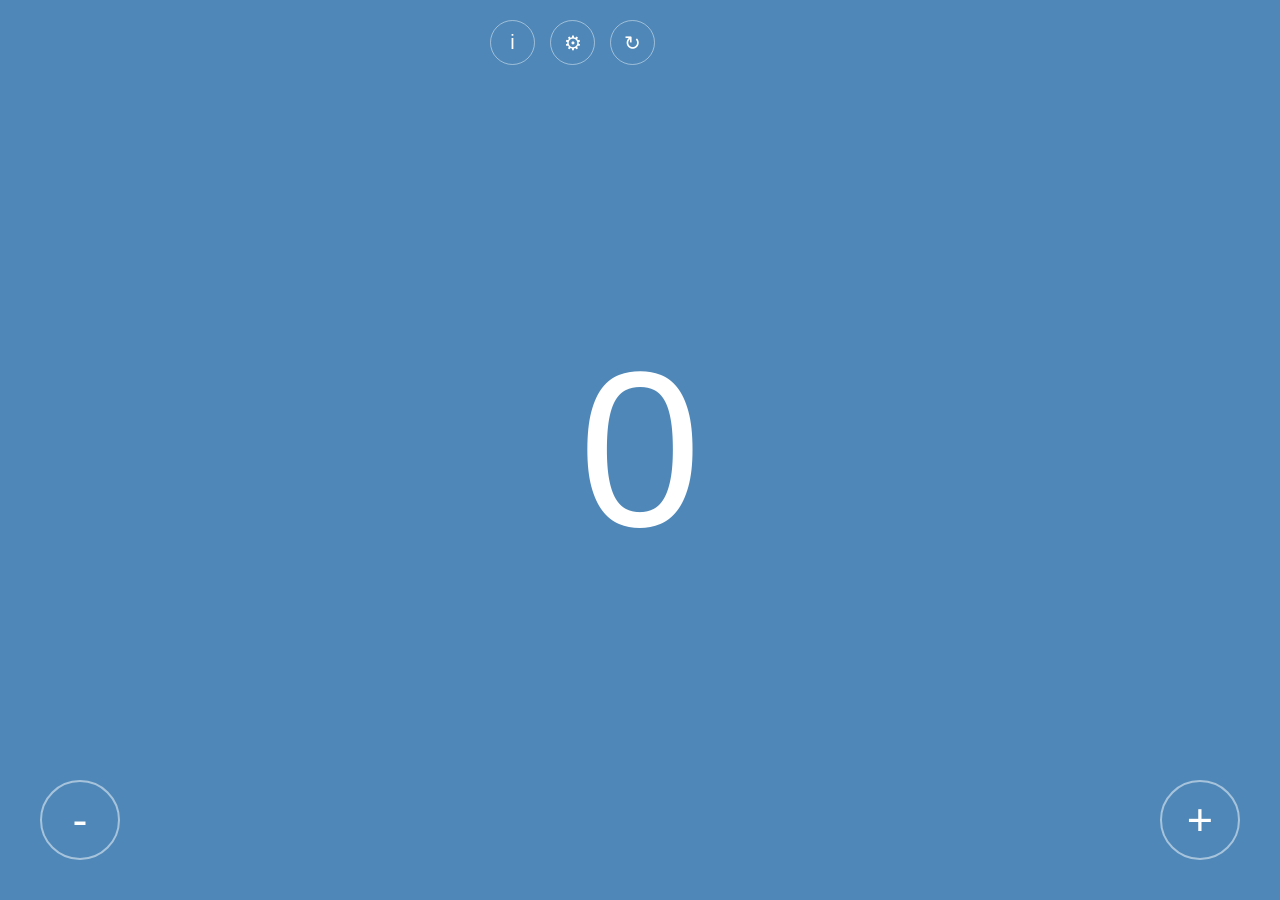
<file: index.html>
<!DOCTYPE html>
<html lang="en">
<head>
    <meta charset="UTF-8">
    <meta name="viewport" content="width=device-width, initial-scale=1.0">
    <title>Simple Counter</title>
    <link rel="stylesheet" href="counter.css">
</head>
<body>
    <div class="top-icons">
         <button class="icon-btn" title="Info">i</button>
         <a href="setting.html"><button class="icon-btn" id="settingsBtn" title="Settings">⚙</button></a>
         <button class="icon-btn" id="resetBtn" title="Reset">↻</button>
    </div>

    <div id="counter">0</div>

    <button class="plus-btn" id="increaseBtn">+</button>

    <button class="minus-btn" id="decreaseBtn">-</button>

    <script src="index.js" ></script>
</body>
</html>
</file>
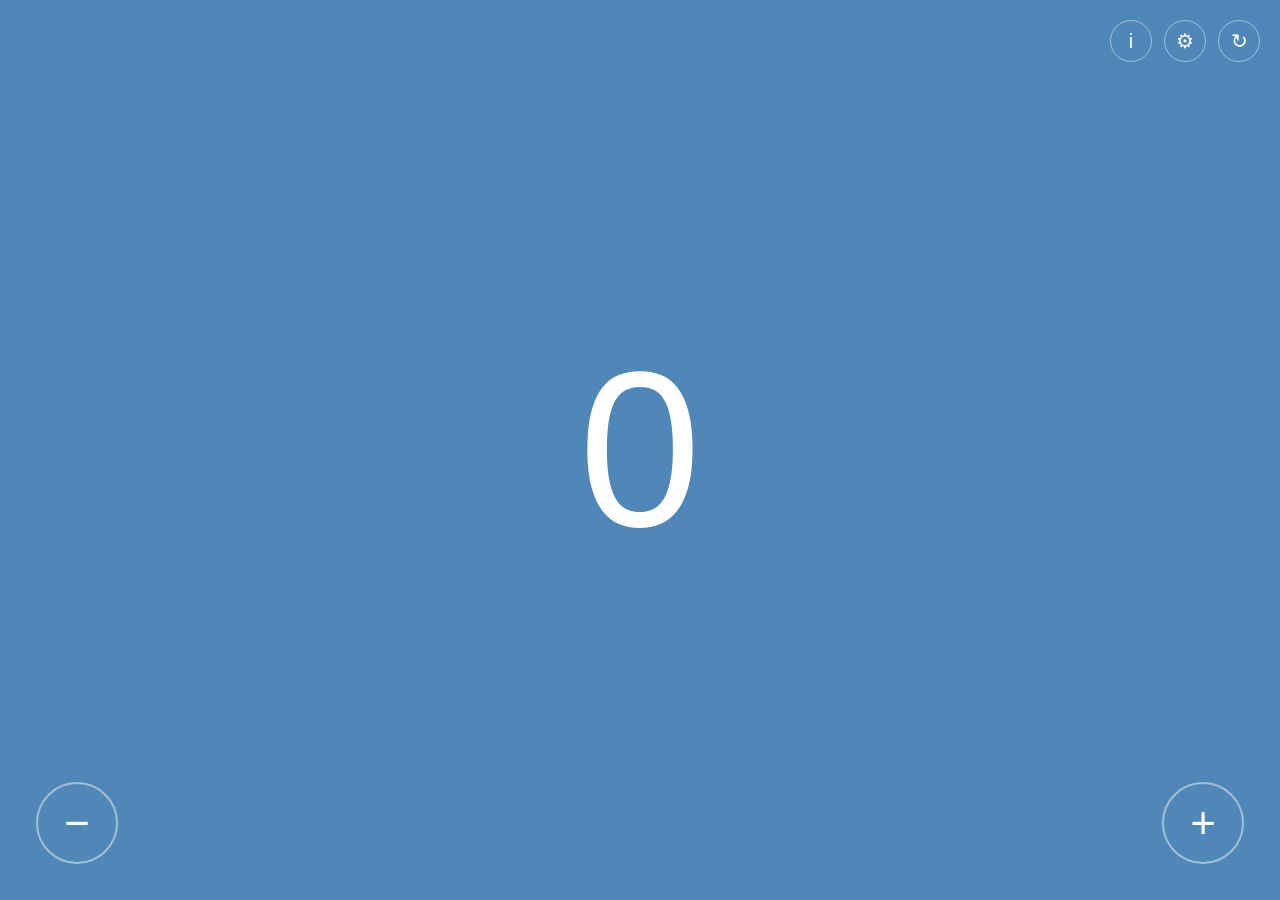
<file: setting.html>
<!DOCTYPE html>
<html lang="en">
<head>
    <meta charset="UTF-8">
    <meta name="viewport" content="width=device-width, initial-scale=1.0">
    <title>Counter App</title>
    <link rel="stylesheet" href="setting.css">
</head>
<body>

    <!-- Counter Page -->
    <div id="counterPage">

        <div class="top-icons">
            <button class="icon-btn" title="Info">i</button>
            <button class="icon-btn" id="settingsBtn" title="Settings">⚙</button>
            <button class="icon-btn" id="resetBtn" title="Reset">↻</button>
        </div>

        <div id="counter">0</div>

        <button class="plus-btn" id="increaseBtn">+</button>
        <button class="minus-btn" id="decreaseBtn">−</button>

    </div>

    <!-- Settings Page -->
    <div id="settingsPage">

        <button class="close-btn" id="closeBtn">&times;</button>

        <div class="settings-container">

            <!-- Set Count -->
            <div class="card">
                <div class="row">
                    <label>Set count =</label>
                    <input type="number" id="setCountInput" value="0">
                </div>
            </div>

            <!-- Limits -->
            <div class="card">
                <div class="toggle-row">
                    <span>Limits Off / On</span>
                    <label class="switch">
                        <input type="checkbox" id="limitToggle">
                        <span class="slider"></span>
                    </label>
                </div>
            </div>

            <!-- Color Palette -->
            <div class="card">
                <div class="palette">
                    <button class="color" data-color="#000000" style="background:#000"></button>
                    <button class="color" data-color="#f4f4f4" style="background:#f4f4f4"></button>
                    <button class="color" data-color="#ff1493" style="background:#ff1493"></button>
                    <button class="color" data-color="#b455d4" style="background:#b455d4"></button>

                    <button class="color" data-color="#8a2be2" style="background:#8a2be2"></button>
                    <button class="color" data-color="#7089a8" style="background:#7089a8"></button>
                    <button class="color" data-color="#11c5c9" style="background:#11c5c9"></button>
                    <button class="color" data-color="#30b2ac" style="background:#30b2ac"></button>

                    <button class="color" data-color="#4666e5" style="background:#4666e5"></button>
                    <button class="color" data-color="#2d87ea" style="background:#2d87ea"></button>
                    <button class="color" data-color="#1cb1e6" style="background:#1cb1e6"></button>
                    <button class="color active" data-color="#4f88b8" style="background:#4f88b8"></button>
                </div>
            </div>

        </div>

    </div>

    <script src="setting.js"></script>
</body>
</html>
</file>
<file: counter.css>
*{
    margin:0;
    padding:0;
    box-sizing:border-box;
    font-family:Arial, sans-serif;
}

body{
    background-color: #4f88b8;
    height: 100vh;
    display: flex;
    margin: 0;
    justify-content: center;
    align-items: center;
    position: relative;
    overflow: hidden;
}

#counter{
    font-size: 220px;
    color: white;
    font-weight: 300;
}

.top-icons{
  position: absolute;
  top:20px;
  right: 625px;
  display: flex;
  gap: 15px;
}


.icon-btn{

  text-align: center;
  width:45px;
  height:45px;
  
  border-radius:50%;
  border:1px solid rgba(255,255,255,.45);
  background:transparent;
  color:#fff;
  font-size:20px;
  cursor:pointer;
  
}


.plus-btn{
    position: absolute;
    right: 40px;
    bottom: 40px;
    width: 80px;
    height: 80px;
    border-radius: 50%;
    border: 2px solid rgba(255,255,255,0.5);
    background: transparent;
    color: white;
    font-size: 45px;
    cursor: pointer;
    transition: 0.3s;
}

.minus-btn{
    position: absolute;
    left: 40px;
    bottom: 40px;
    width: 80px;
    height: 80px;
    border-radius: 50%;
    border: 2px solid rgba(255,255,255,0.5);
    background: transparent;
    color: white;
    font-size: 45px;
    cursor: pointer;
    transition: 0.3s;
}


.plus-btn:hover{
    background: rgba(255,255,255,0.15);
}

.minus-btn:hover{
    background: rgba(255,255,255,0.15);
}

.setting-panel{
    position: absolute;
    inset: 0;
    background: rgba(79,136,184,.95);
    padding: 90px 0 40px 140px;
    display: none;
}

.setting-panel.show{
    display: block;
}

.close-btn{
  position:absolute;
  top:24px;
  right:24px;
  width:52px;
  height:52px;
  border-radius:50%;
  border:1px solid rgba(255,255,255,.45);
  background:transparent;
  color:#fff;
  font-size:34px;
  cursor:pointer;
}
</file>
<file: setting.css>
:root{
    --app-color:#4f88b8;
}

*{
    margin:0;
    padding:0;
    box-sizing:border-box;
    font-family:Arial,sans-serif;
}

body{
    background:var(--app-color);
    height:100vh;
    overflow:hidden;
    position:relative;
    transition:background 0.3s ease;
}

/* Counter Page */
#counterPage{
    width:100%;
    height:100vh;
    display:flex;
    justify-content:center;
    align-items:center;
    position:relative;
}

#counter{
    font-size:220px;
    color:white;
    font-weight:300;
}

.top-icons{
    position:absolute;
    top:20px;
    right:20px;
    display:flex;
    gap:12px;
}

.icon-btn{
    width:42px;
    height:42px;
    border-radius:50%;
    border:1px solid rgba(255,255,255,.45);
    background:transparent;
    color:white;
    font-size:20px;
    cursor:pointer;
}

.plus-btn,
.minus-btn{
    position:absolute;
    width:82px;
    height:82px;
    border-radius:50%;
    border:2px solid rgba(255,255,255,.45);
    background:transparent;
    color:white;
    font-size:44px;
    cursor:pointer;
}

.plus-btn{
    right:36px;
    bottom:36px;
}

.minus-btn{
    left:36px;
    bottom:36px;
}

/* Settings Page */
#settingsPage{
    display:none;
    position:absolute;
    inset:0;
    background:var(--app-color);
}

.close-btn{
    position:absolute;
    top:18px;
    right:18px;
    width:52px;
    height:52px;
    border-radius:50%;
    border:1px solid rgba(255,255,255,.45);
    background:transparent;
    color:white;
    font-size:38px;
    cursor:pointer;
}

.settings-container{
    padding:90px 0 40px 110px;
    display:flex;
    flex-direction:column;
    gap:26px;
}

.card{
    width:360px;
    border:2px solid rgba(255,255,255,.35);
    border-radius:16px;
    padding:28px;
    color:white;
}

.row{
    display:flex;
    align-items:center;
}

.row label{
    font-size:22px;
    margin-right:12px;
}

.row input{
    width:95px;
    height:42px;
    border:none;
    border-radius:6px;
    font-size:28px;
    padding:4px 10px;
}

.toggle-row{
    display:flex;
    justify-content:space-between;
    align-items:center;
    font-size:22px;
}

.switch{
    position:relative;
    width:74px;
    height:40px;
}

.switch input{
    display:none;
}

.slider{
    position:absolute;
    inset:0;
    border:2px solid white;
    border-radius:999px;
}

.slider:before{
    content:"";
    position:absolute;
    width:28px;
    height:28px;
    left:4px;
    top:4px;
    background:white;
    border-radius:50%;
    transition:.25s;
}

.switch input:checked + .slider:before{
    transform:translateX(34px);
}

.palette{
    display:grid;
    grid-template-columns:repeat(4,58px);
    gap:18px;
}

.color{
    width:58px;
    height:58px;
    border-radius:10px;
    border:1px solid rgba(255,255,255,.8);
    cursor:pointer;
}

.color.active{
    box-shadow:0 0 0 3px rgba(255,255,255,.35);
}
</file>
